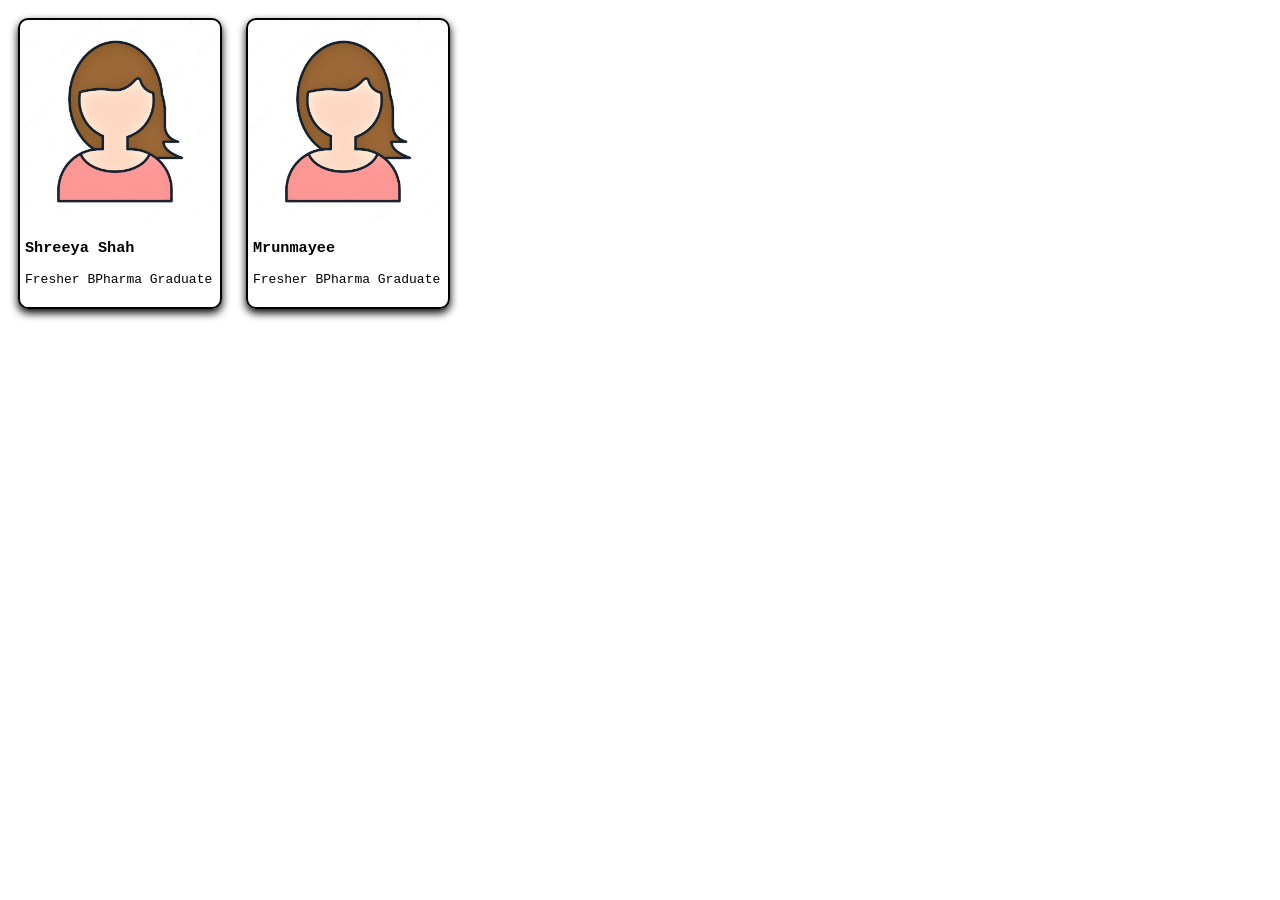
<file: CSS/card_hover.html>
<!DOCTYPE html>
<html lang="en">
  <head>
    <meta charset="UTF-8" />
    <meta http-equiv="X-UA-Compatible" content="IE=edge" />
    <meta name="viewport" content="width=device-width, initial-scale=1.0" />
    <title>CSS Assignment</title>
    <link rel="stylesheet" href="style_card_hover.css" />
  </head>
  <body>
    <div class="card">
      <img src="images/woman.jpeg" alt="woman" />
      <div class="desc">
        <h3>Shreeya Shah</h3>
        <p>Fresher BPharma Graduate</p>
      </div>
    </div>

    <div class="card">
      <img src="images/woman.jpeg" alt="woman" />
      <div class="desc">
        <h3>Mrunmayee</h3>
        <p>Fresher BPharma Graduate</p>
      </div>
    </div>
  </body>
</html>
</file>
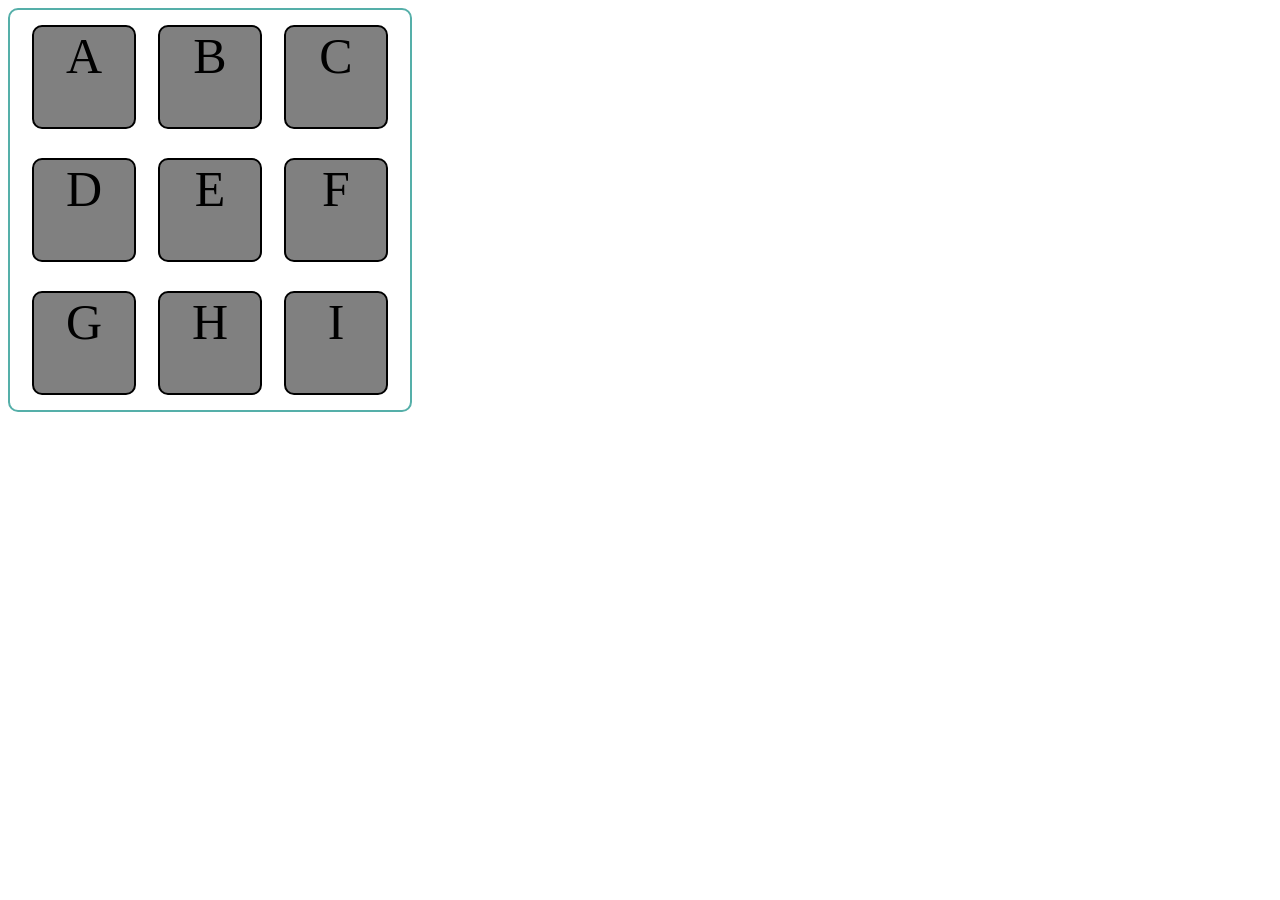
<file: CSS/ch5_assign_q1.html>
<!DOCTYPE html>
<html lang="en">
  <head>
    <meta charset="UTF-8" />
    <meta name="viewport" content="width=device-width, initial-scale=1.0" />
    <title>CSS - Part 5</title>
    <link rel="stylesheet" href="style_ch5_assign_q1.css" />
  </head>
  <body>
    <div class="container">
      <div id="A" class="child">A</div>
      <div id="B" class="child">B</div>
      <div id="C" class="child">C</div>
      <div id="D" class="child">D</div>
      <div id="E" class="child">E</div>
      <div id="F" class="child">F</div>
      <div id="G" class="child">G</div>
      <div id="H" class="child">H</div>
      <div id="I" class="child">I</div>
    </div>
  </body>
</html>
</file>
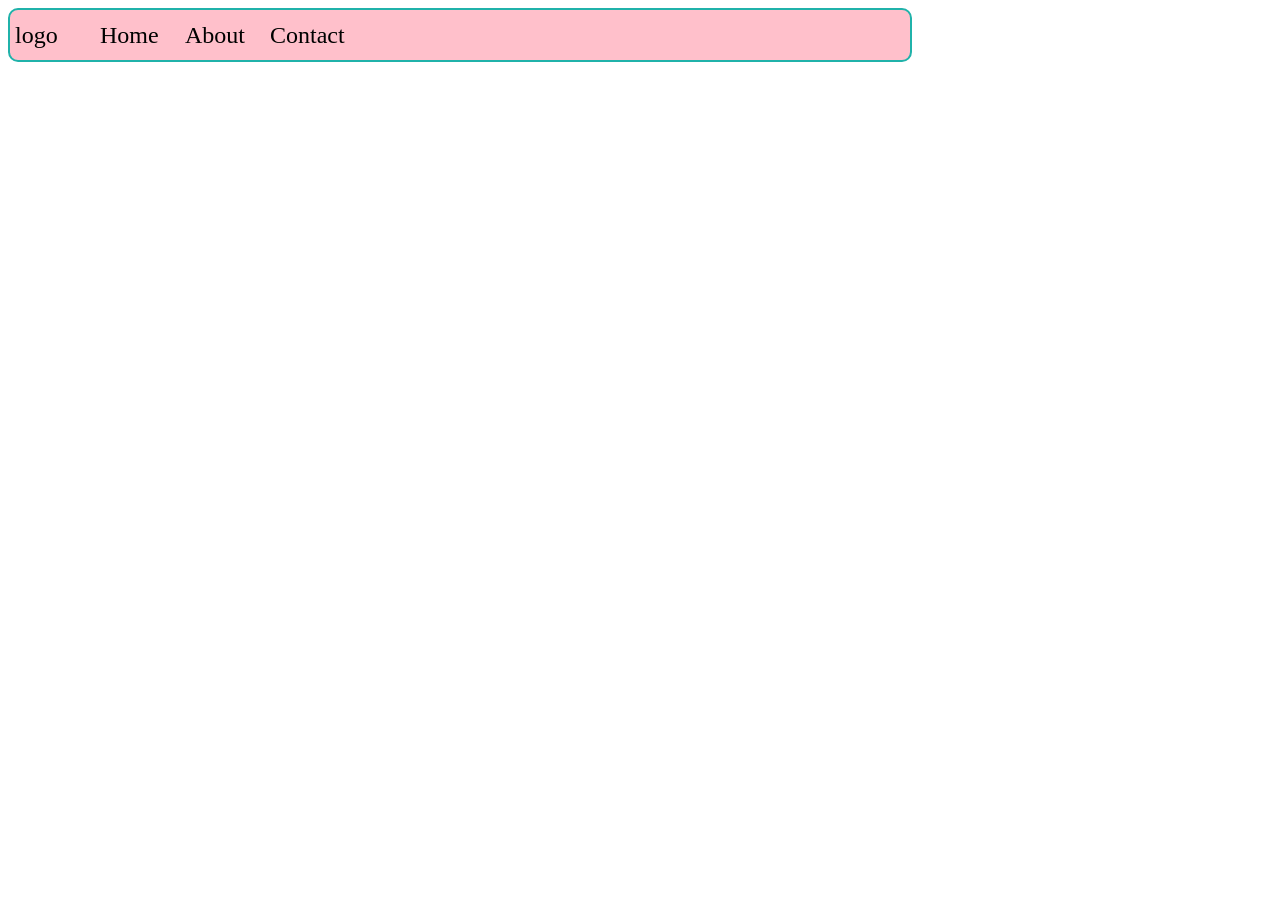
<file: CSS/ch5_assign_q2.html>
<!DOCTYPE html>
<html lang="en">
  <head>
    <meta charset="UTF-8" />
    <meta name="viewport" content="width=device-width, initial-scale=1.0" />
    <title>CSS - Part 5</title>
    <link rel="stylesheet" href="style_ch5_assign_q2.css" />
  </head>
  <body>
    <div class="container">
      <div class="content" id="logo">logo</div>
      <div class="content" id="home">Home</div>
      <div class="content" id="about">About</div>
      <div class="content" id="contact">Contact</div>
    </div>
  </body>
</html>
</file>
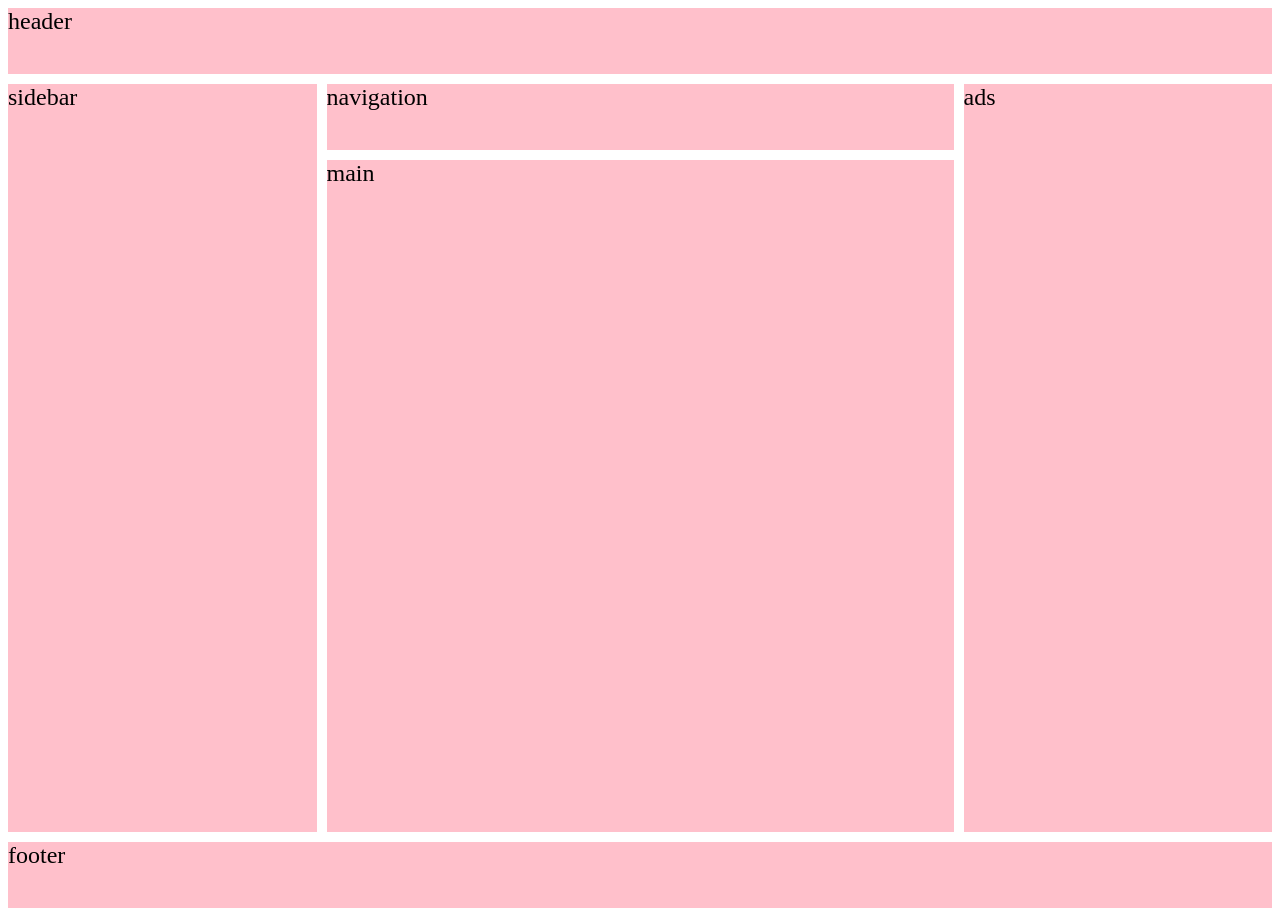
<file: CSS/ch6_assign_q1.html>
<!DOCTYPE html>
<html lang="en">
  <head>
    <meta charset="UTF-8" />
    <meta name="viewport" content="width=device-width, initial-scale=1.0" />
    <title>Assignment</title>
    <link rel="stylesheet" href="style_ch6_assign_q1.css" />
  </head>
  <body>
    <div class="container">
      <div class="item one">header</div>
      <div class="item two">sidebar</div>
      <div class="item three">navigation</div>
      <div class="item four">ads</div>
      <div class="item five">main</div>
      <div class="item six">footer</div>
    </div>
  </body>
</html>
</file>
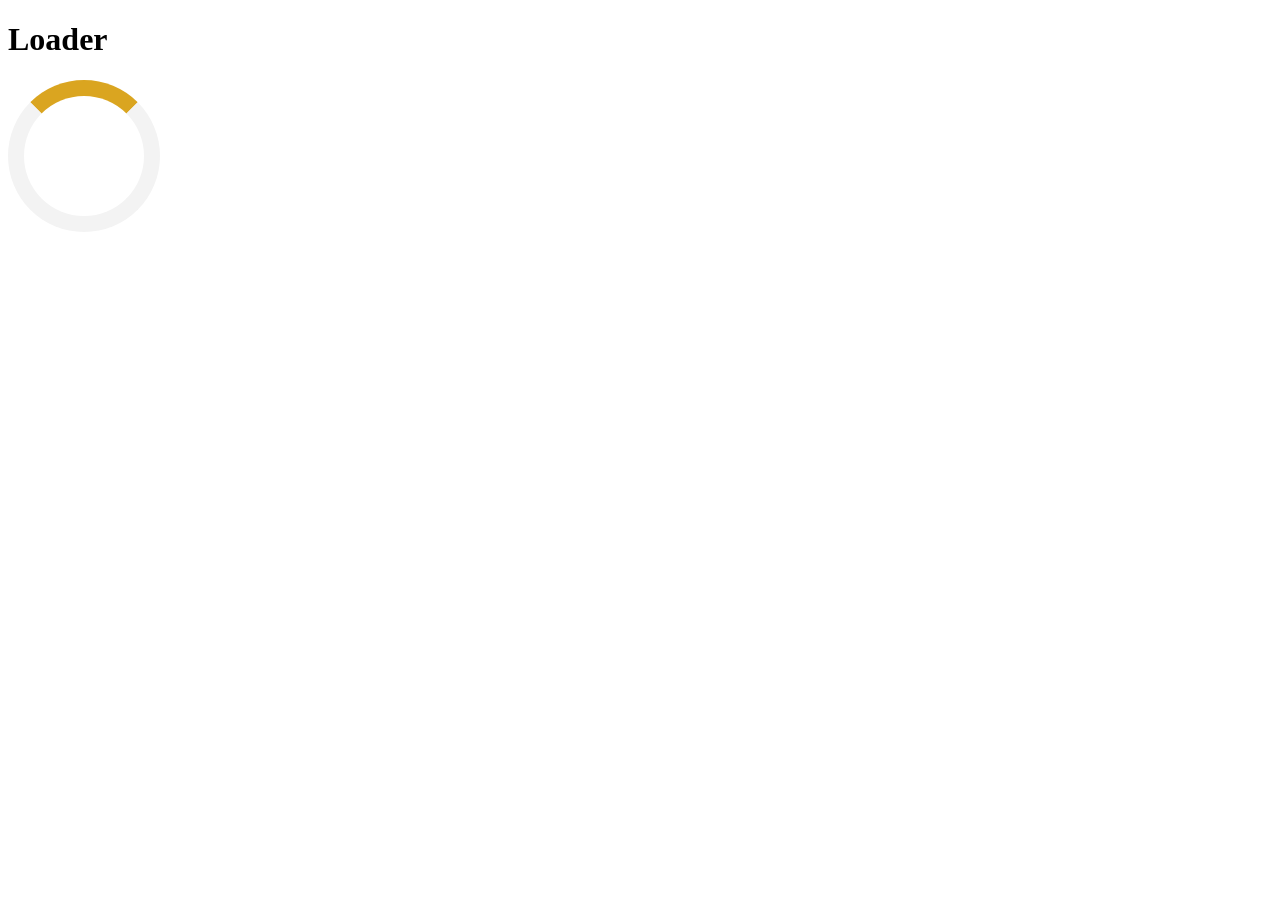
<file: CSS/ch6_assign_q2.html>
<!DOCTYPE html>
<html lang="en">
  <head>
    <meta charset="UTF-8" />
    <meta name="viewport" content="width=device-width, initial-scale=1.0" />
    <title>Assignment Q2</title>
    <link rel="stylesheet" href="style_ch6_assign_q2.css" />
  </head>
  <body>
    <h1>Loader</h1>
    <div class="loader"></div>
  </body>
</html>
</file>
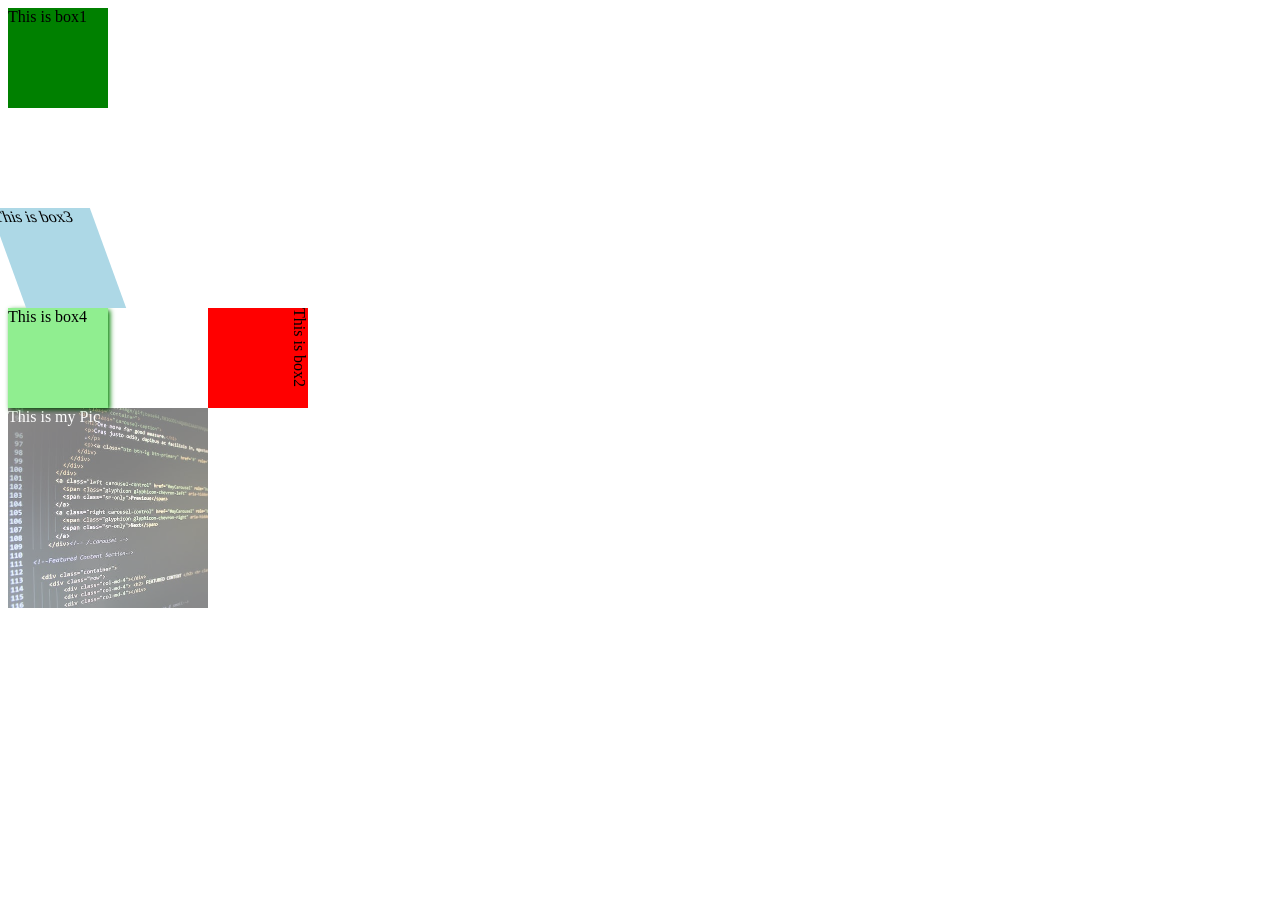
<file: CSS/chapter_4_assign.html>
<!DOCTYPE html>
<html lang="en">
  <head>
    <meta charset="UTF-8" />
    <meta http-equiv="X-UA-Compatible" content="IE=edge" />
    <meta name="viewport" content="width=device-width, initial-scale=1.0" />
    <title>CSS Assignment</title>
    <link rel="stylesheet" href="style_chapter_4_assign.css" />
  </head>
  <body>
    <div id="box1">This is box1</div>
    <div id="box2">This is box2</div>
    <div id="box3">This is box3</div>
    <div id="box4">This is box4</div>
    <div id="myPic">This is my Pic</div>
  </body>
</html>
</file>
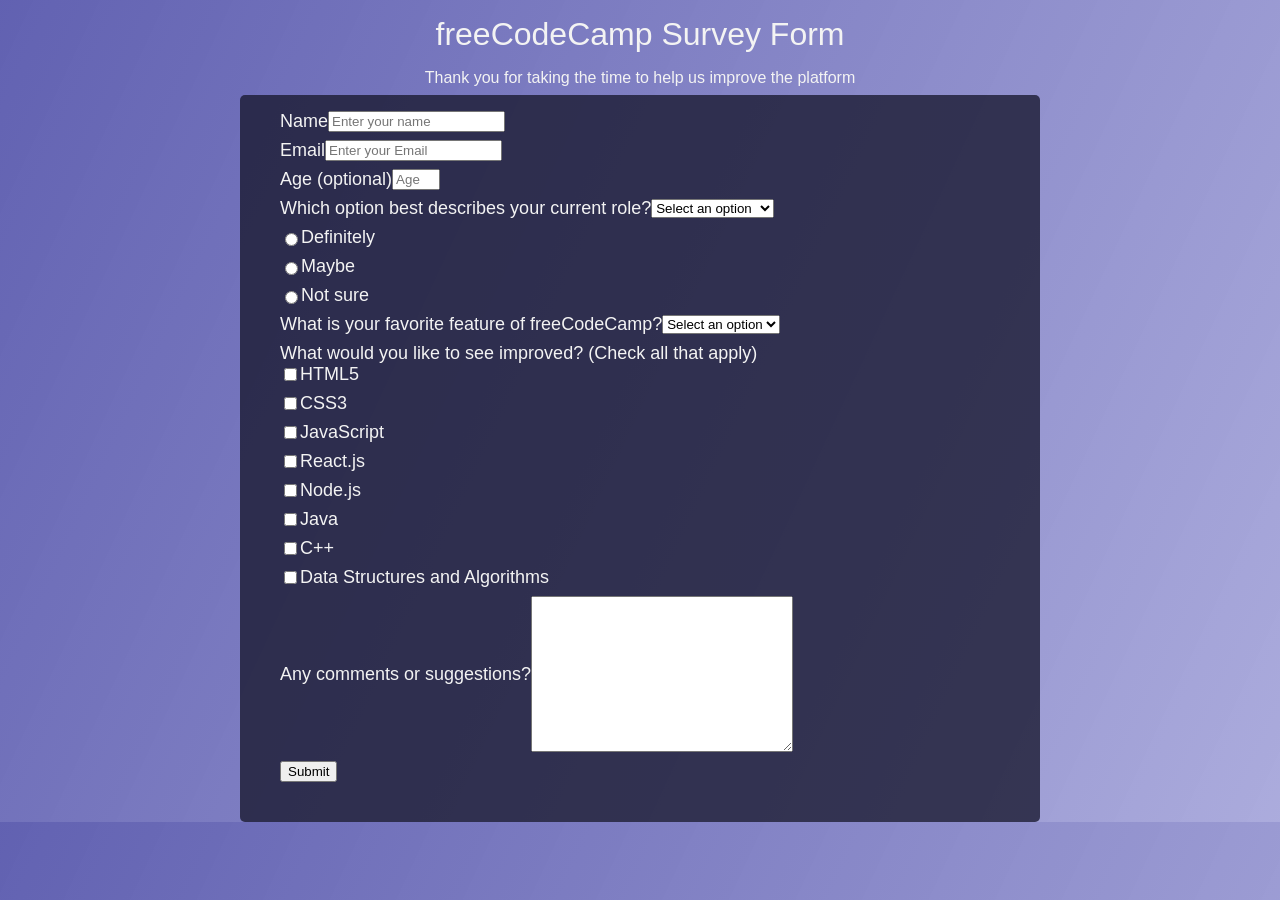
<file: CSS/FreeCode_survey_form.html>
<!DOCTYPE html>
<html lang="en">
  <head>
    <meta charset="UTF-8" />
    <meta name="viewport" content="width=device-width, initial-scale=1.0" />
    <title>Document</title>
    <link rel="stylesheet" href="style_FreeCode_survey_form.css" />
  </head>
  <body>
    <h1 id="title">freeCodeCamp Survey Form</h1>
    <p id="description">
      Thank you for taking the time to help us improve the platform
    </p>
    <form action="/sever" id="survey-form">
      <label for="name" id="name-label"
        >Name<input
          type="text"
          id="name"
          class="block"
          placeholder="Enter your name"
          required
      /></label>
      <label for="email" id="email-label"
        >Email<input
          type="email"
          id="email"
          class="block"
          placeholder="Enter your Email"
          required
      /></label>
      <label for="number" id="number-label"
        >Age (optional)<input
          type="number"
          id="number"
          class="block"
          placeholder="Age"
          min="10"
          max="99"
      /></label>
      <label for="dropdown"
        >Which option best describes your current role?
        <select name="role" id="dropdown" class="block">
          <option selected disabled>Select an option</option>
          <option value="student">Student</option>
          <option value="fullTimeJob">Full Time Job</option>
          <option value="fullTimeLearner">Full time Learner</option>
          <option value="preferNotToSay">Prefer not to say</option>
          <option value="other">Other</option>
        </select>
      </label>
      <label for="definitely" class="box">
        <input
          type="radio"
          name="recommend"
          id="definitely"
          value="definitely"
        />
        Definitely
      </label>
      <label for="maybe" class="box">
        <input type="radio" name="recommend" id="maybe" value="definitely" />
        Maybe
      </label>
      <label for="notSure" class="box">
        <input type="radio" name="recommend" id="notSure" value="notSure" />
        Not sure
      </label>
      <label for="dropdown"
        >What is your favorite feature of freeCodeCamp?
        <select name="role" id="dropdown" class="block">
          <option selected disabled>Select an option</option>
          <option value="challenges">Challenges</option>
          <option value="projects">Projects</option>
          <option value="community">Community</option>
          <option value="openSource">Open Source</option>
        </select>
      </label>
      What would you like to see improved? (Check all that apply)
      <label for="html" class="box"
        ><input type="checkbox" name="skills" id="html" value="html" />
        HTML5</label
      >
      <label for="css" class="box"
        ><input type="checkbox" name="skills" id="css" value="css" />
        CSS3</label
      >
      <label for="js" class="box"
        ><input type="checkbox" name="skills" id="js" value="js" />
        JavaScript</label
      >
      <label for="react" class="box"
        ><input type="checkbox" name="skills" id="react" value="react" />
        React.js</label
      >
      <label for="node" class="box"
        ><input type="checkbox" name="skills" id="node" value="node" />
        Node.js</label
      >
      <label for="java" class="box"
        ><input type="checkbox" name="skills" id="java" value="java" />
        Java</label
      >
      <label for="c++" class="box"
        ><input type="checkbox" name="skills" id="c++" value="c++" /> C++</label
      >
      <label for="dsa" class="box"
        ><input type="checkbox" name="skills" id="dsa" value="dsa" /> Data
        Structures and Algorithms</label
      >
      <label for="comments"
        >Any comments or suggestions?
        <textarea name="comments" id="comments" cols="30" rows="10"></textarea>
      </label>
      <button type="submit" id="submit">Submit</button>
    </form>
  </body>
</html>
</file>
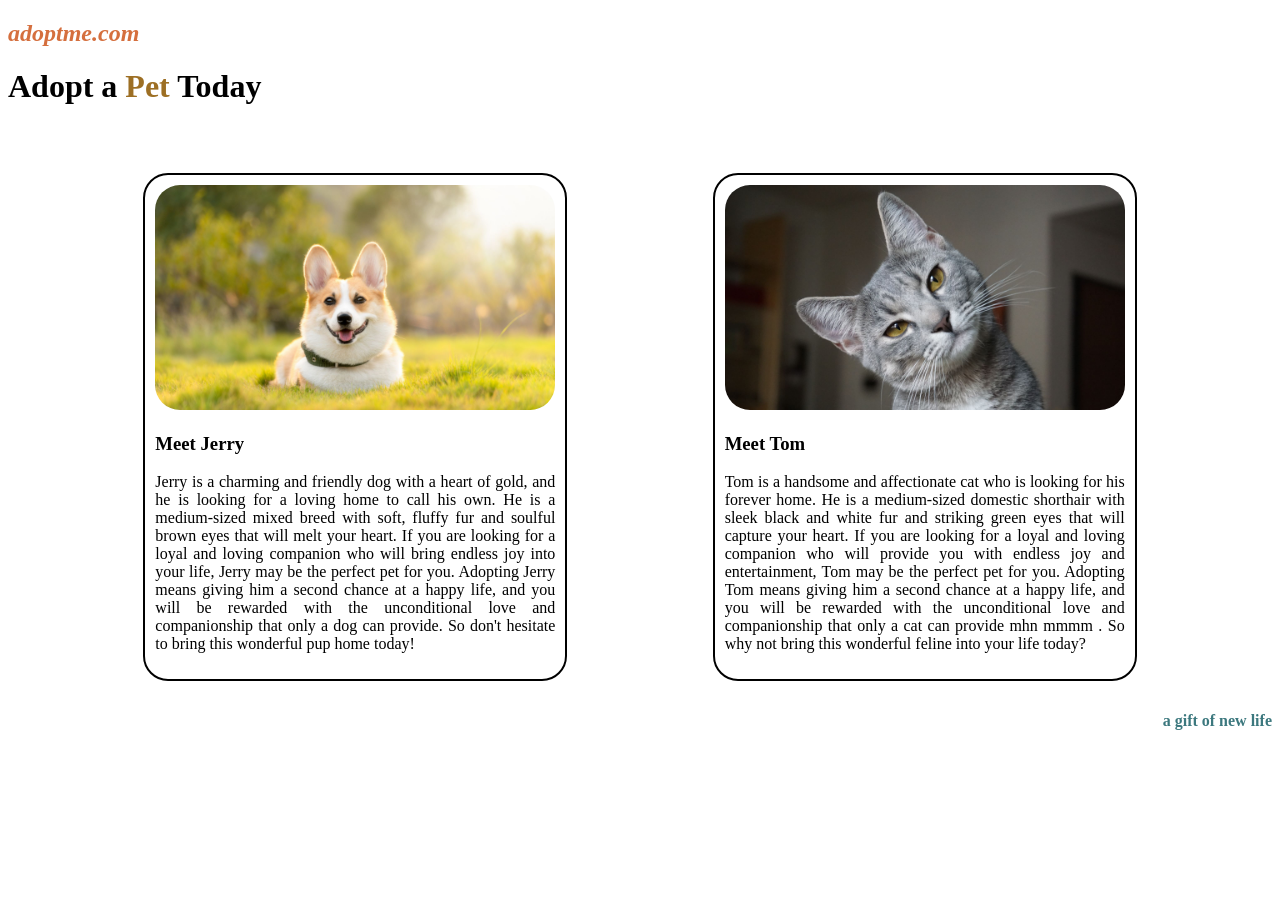
<file: CSS/pet_adoption_page.html>
<!DOCTYPE html>
<html lang="en">
  <head>
    <meta charset="UTF-8" />
    <meta http-equiv="X-UA-Compatible" content="IE=edge" />
    <meta name="viewport" content="width=device-width, initial-scale=1.0" />
    <title>CSS</title>
    <link rel="stylesheet" href="style_pet_adoption_page.css" />
  </head>
  <body>
    <h2><i>adoptme.com</i></h2>
    <h1>Adopt a <span>Pet</span> Today</h1>
    <br /><br />
    <div id="pets">
      <div class="card">
        <img src="images/dog.jpg" alt="jerry" />
        <h3>Meet Jerry</h3>
        <p>
          Jerry is a charming and friendly dog with a heart of gold, and he is
          looking for a loving home to call his own. He is a medium-sized mixed
          breed with soft, fluffy fur and soulful brown eyes that will melt your
          heart. If you are looking for a loyal and loving companion who will
          bring endless joy into your life, Jerry may be the perfect pet for
          you. Adopting Jerry means giving him a second chance at a happy life,
          and you will be rewarded with the unconditional love and companionship
          that only a dog can provide. So don't hesitate to bring this wonderful
          pup home today!
        </p>
      </div>
      <div class="card">
        <img src="images/cat.jpg" alt="tom" />
        <h3>Meet Tom</h3>
        <p>
          Tom is a handsome and affectionate cat who is looking for his forever
          home. He is a medium-sized domestic shorthair with sleek black and
          white fur and striking green eyes that will capture your heart. If you
          are looking for a loyal and loving companion who will provide you with
          endless joy and entertainment, Tom may be the perfect pet for you.
          Adopting Tom means giving him a second chance at a happy life, and you
          will be rewarded with the unconditional love and companionship that
          only a cat can provide mhn mmmm . So why not bring this wonderful
          feline into your life today?
        </p>
      </div>
    </div>
    <h4>a gift of new life</h4>
  </body>
</html>
</file>
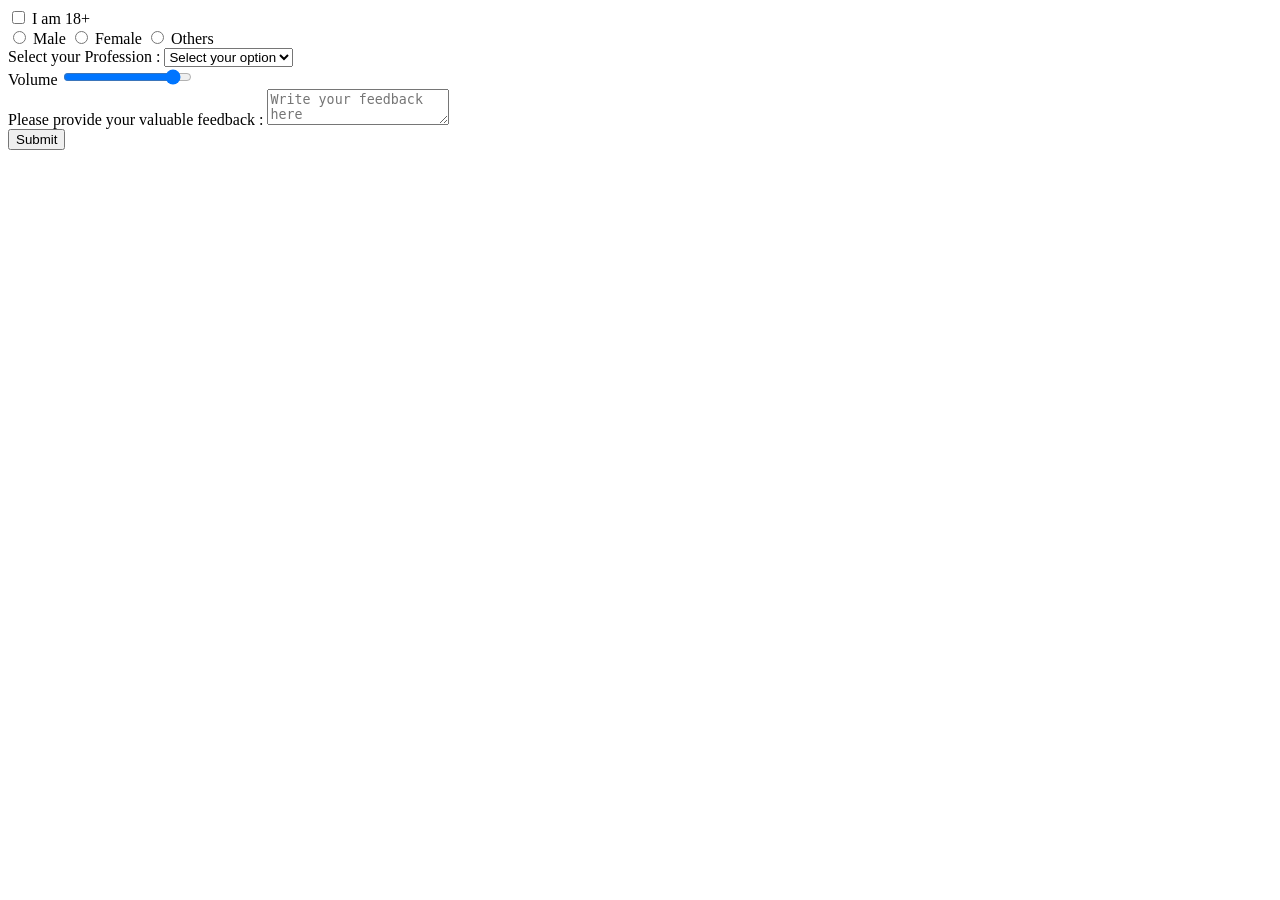
<file: HTML/practice1.html>
<!DOCTYPE html>
<html lang="en">
  <head>
    <meta charset="UTF-8" />
    <meta name="viewport" content="width=device-width, initial-scale=1.0" />
    <title>Document</title>
  </head>
  <body>
    <form action="/server">
      <input type="checkbox" name="adult" id="adult" />
      <label for="adult">I am 18+</label>
      <div>
        <input type="radio" name="gend" id="male" value="male" />
        <label for="male">Male</label>
        <input type="radio" name="gend" id="fmale" value="fmale" />
        <label for="fmale">Female</label>
        <input type="radio" name="gend" id="others" value="others" />
        <label for="others">Others</label>
      </div>
      <div>
        <label for="profession">Select your Profession : </label>
        <select name="profession" id="profession">
          <option>Select your option</option>
          <option value="stu">Student</option>
          <option value="dev">Developer</option>
        </select>
      </div>
      <div>
        <label for="vol">Volume</label>
        <input
          type="range"
          name="vol"
          id="vol"
          min="0"
          max="100"
          step="10"
          value="90"
        />
      </div>
      <div>
        <label for="feedback">Please provide your valuable feedback : </label>
        <textarea
          name="feedback"
          id="feedback"
          placeholder="Write your feedback here"
        ></textarea>
      </div>
      <button>Submit</button>
    </form>
  </body>
</html>
</file>
<file: CSS/style_card_hover.css>
.card {
    height: 287px;
    width: 200px;
    display: inline-block;
    border: 2px solid black;
    border-radius: 10px;
    margin: 10px;
    box-shadow: 0 4px 8px black;
    transition: .5s;
    font-family: 'Courier New', Courier, monospace;
    font-size: small;
}

img {
    width: 100%;
    border-radius: 1em 1em 0 0;
}

.desc {
    padding: 0 5px 0 5px;
}

.card:hover {
    box-shadow: 4px 8px 16px goldenrod;
}
</file>
<file: CSS/style_ch5_assign_q1.css>
.container {
    height: 400px;
    width: 400px;
    border: 2px solid #55afa9;
    border-radius: 10px;
    display: flex;
    flex-wrap: wrap;
    justify-content: space-evenly;
    align-items: center;
}

.child {
    height: 100px;
    width: 100px;
    border: 2px solid black;
    border-radius: 10px;
    background-color: #808080;
    font-size: 50px;
    text-align: center;
}
</file>
<file: CSS/style_ch5_assign_q2.css>
.container {
    height: 50px;
    width: 900px;
    border: 2px solid lightseagreen;
    border-radius: 10px;
    background-color: pink;
    display: flex;
    justify-content: flex-start;
    align-content: center;
}

.content {
    height: 50px;
    width: 80px;
    font-size: 24px;
    border-radius: 10px;
    margin-left: 5px;
    line-height: 50px;
}
</file>
<file: CSS/style_ch6_assign_q1.css>
.container {
    /* width: 800px; */
    height: 100vh;
    display: grid;
    grid-template-rows: repeat(12, 1fr);
    grid-template-columns: repeat(12, 1fr);
    grid-gap: 10px;
}

.item {
    background-color: pink;
    font-size: 1.5rem;
}

/* header */
.one {
    grid-row: 1 / span 1;
    grid-column: 1 / span 12;
}

/* sidebar */
.two {
    grid-row: 2 / span 10;
    grid-column: 1 / span 3;
}

/* navigation */
.three {
    /* grid-row: 2 / span 1; */
    grid-column: 4 / span 6;
}

/* ads */
.four {
    grid-row: 2 / span 10;
    grid-column: 10 / span 3;
}

/* main */
.five {
    grid-row: 3 / span 9;
    grid-column: 4 / span 6;
}

/* footer */
.six {
    grid-row: 12 / span 1;
    grid-column: 1 / span 12;
}

@media (max-width: 720px) {
    /* navigation */
    .three {
        grid-row: 2 / span 1;
        grid-column: 1 / span 12;
    }

    /* sidebar */
    .two {
        grid-row: 3 / span 9;
        grid-column: 1 / span 3;
    }

    /* main */
    .five {
        grid-row: 3 / span 9;
        grid-column: 4 / span 9;
    }

    /* ads */
    .four {
        grid-row: 12 / span 1;
        grid-column: 1 / span 3;
    }

    /* footer */
    .six {
        grid-row: 12 / span 1;
        grid-column: 4 / span 9;
    }
}
</file>
<file: CSS/style_ch6_assign_q2.css>
.loader {
    border: 16px solid #f3f3f3;
    border-top: 16px solid goldenrod;
    border-radius: 50%;
    width: 120px;
    height: 120px;
    animation: spin 2s linear infinite;
    }
    @keyframes spin {
    0% {
        transform: rotate(0deg);
    /* Set rotation to 0 degrees */
    }
    100% {
        transform: rotate(360deg);
    /* Set rotation to 360 degrees */
    }
    }
</file>
<file: CSS/style_chapter_4_assign.css>
/* Qs1. Add a 2s transition on box1 for width changes.
       It should have 'ease-in' speed curve & 0.5s delay  */

#box1 {
  width: 100px;
  height: 100px;
  background: green;
  transition: width 2s ease-in 0.5s;  
}

#box1:hover {
  width: 600px;
}

/* Qs2. Using transform, move box2 200px to the right  & 
        200px down. Also rotate it 90deg.*/

#box2 {
  width: 100px;
  height: 100px;
  background: red;
  transform: translate(200px, 200px) rotate(90deg);
}

/* Qs3. Using transform, skew box3 20deg along the x axis.*/

#box3 {
  width: 100px;
  height: 100px;
  background: lightblue;
  transform: skew(20deg);
}

/* Qs4. Set a 2px horizontal & 2px vertical, green shadow 
        for box4, with a 5px blur radius.*/

#box4 {
  width: 100px;
  height: 100px;
  background: lightgreen;
  box-shadow: 2px 2px 5px green;
}

/* Qs5. Set Your picture or any picture as the background of the div
        "myPic". Also, set transparency of this div to 50%. */

#myPic {
  width: 200px;
  height: 200px;
  background: pink;
  background-image: url("images/code.jpeg");
  background-size: cover;
  opacity: 0.5;
  color: white;
}
</file>
<file: CSS/style_FreeCode_survey_form.css>
body {
    width: 100%;
    height: 100%;
    margin: 0;
    background-image: linear-gradient(115deg, rgba(58, 58, 158, 0.8), rgba(136, 136, 206, 0.7)),
                      url(https://cdn.freecodecamp.org/testable-projects-fcc/images/survey-form-background.jpeg);
    background-size: cover;
    font-family: 'Poppins', sans-serif;
}

h1, p {
    margin: 0.5em auto;
    text-align: center;
    color: #f3f3f3;
}

h1 {
    font-weight: normal;
}

p {
    font-weight: lighter;
}

form {
    width: 100vw;
    margin: 0 auto;
    max-width: 720px;
    min-width: 540px;
    background-color: #1B1B32CC;
    color: #f3f3f3;
    border-radius: 5px;
    padding: 2.5rem;
    padding-top: 1rem;
    font-size: large;
    
}

label {
    display: flex;
    align-items: center;
    font-size: 1.125rem;
    margin-bottom: 0.5rem;
  }

/* .block {
    display: block;
} */

/* .box {
    margin: 0;
} */

input[name="recommend"], input[name="skills"] {
    vertical-align: text-top;
}

textarea {
    display: block;
}
/* .inline {
    display: inline;
} */
</file>
<file: CSS/style_pet_adoption_page.css>
h2 {
    /* color: #b85828; */
    color: #d56f3e;
}

h1 span{
    /* color: rgb(137, 97, 18); */
    color: #9d6f24;
}

.card {
    width: 400px;
    border: 2px solid black;
    border-radius: 25px;
    padding: 10px;
    margin: 10px;
}

img {
    width: 100%;
    border-radius: 25px;
}

h4 {
    text-align: right;
    color: #3c787e;
}

#pets {
    display: flex;
    justify-content: space-evenly;
}

p {
    text-align: justify;
}

@media(max-width: 450px) {
    #pets {
        flex-wrap: wrap;
    }
}
</file>
